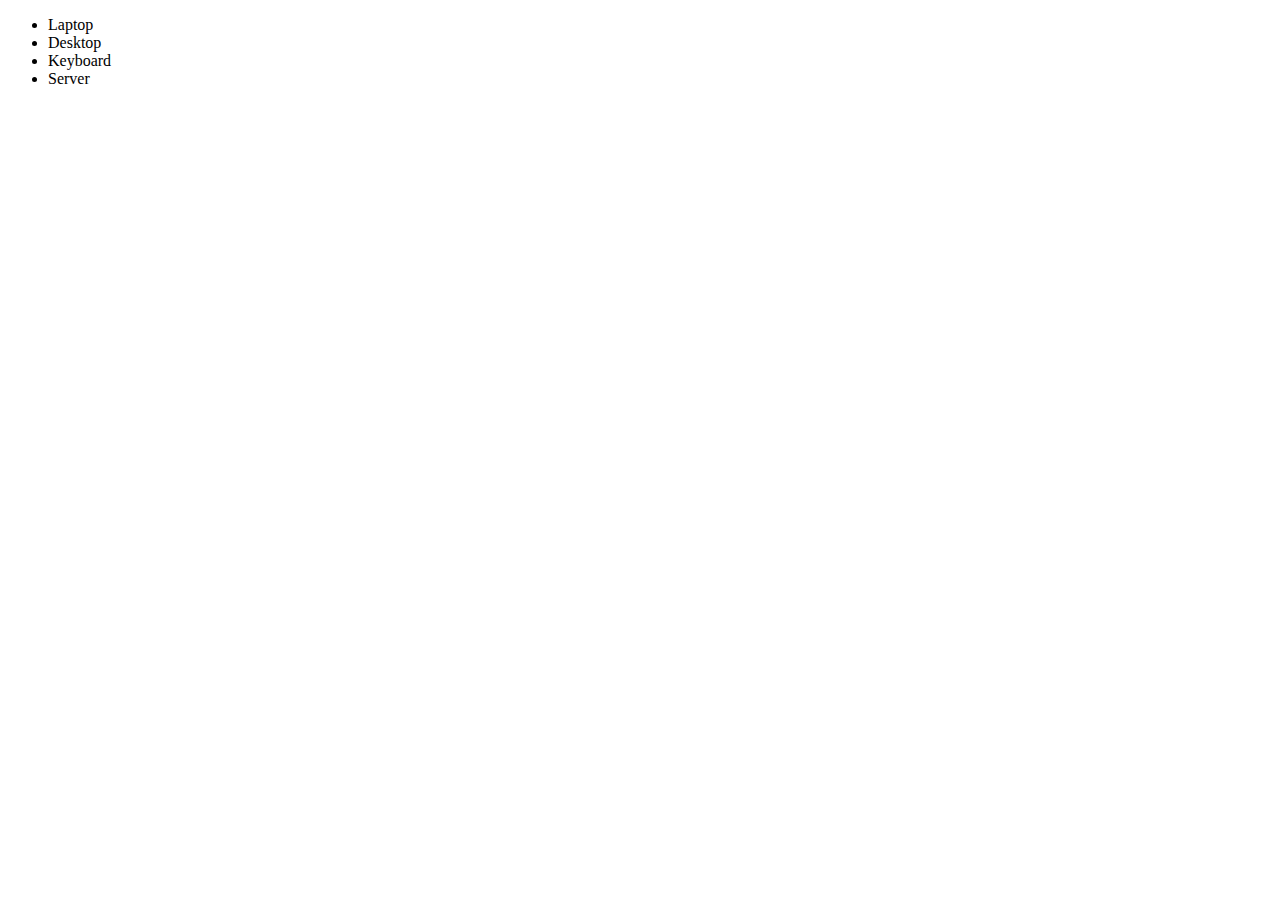
<file: LearningGitHub_LawrencesList_5_23_2018.html>
<!-- 

using video tutorial 

https://www.youtube.com/watch?v=E8TXME3bzNs

 -->

<!DOCTYPE html>
<html>
<head>
	<title></title>
</head>
<body>

<ul>
 	<li>Laptop</li>
 	<li>Desktop</li>
 	<li>Keyboard</li>
 	<li>Server</li>
 </ul>

</body>
</html>
</file>
